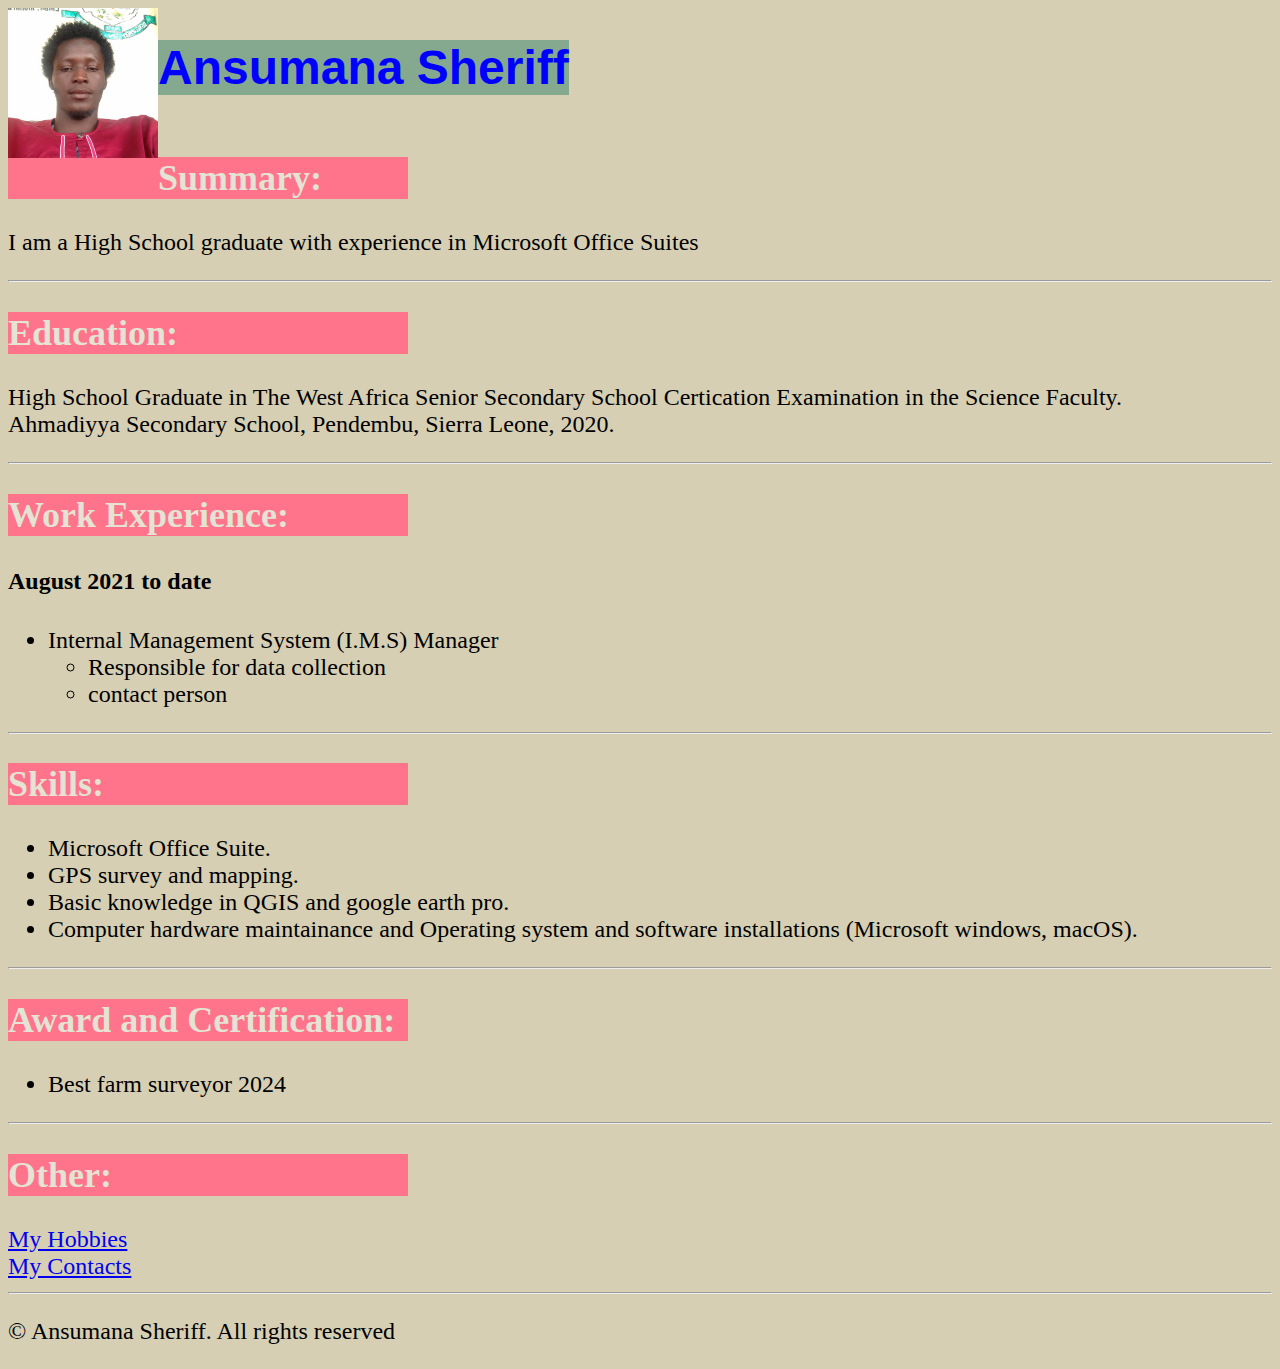
<file: My Resume/index.html>
<!DOCTYPE html>
<html lang="en">

<head>
  <meta charset="UTF-8">
  <title>My Resume</title>
  <link rel="stylesheet" href="./style.css" />
</head>

<body>
    <h1>Ansumana Sheriff</h1>
    <img src="./assets/image/my pic.jpg" height="150" alt="My profile picture">
    <h2>Summary:</h2>
    <p>I am a High School graduate with experience in Microsoft Office Suites</p>
    <hr>
    <h2>Education:</h2>
    <p>High School Graduate in The West Africa Senior Secondary School Certication Examination in the Science Faculty.
    <br>Ahmadiyya Secondary School, Pendembu, Sierra Leone, 2020.<br>
    </p>
    <hr>
    <h2>Work Experience:</h2>
    <h4>August 2021 to date</h4>
    <ul>
        <li>Internal Management System (I.M.S) Manager
            <ul>
                <li>Responsible for data collection</li>
                <li>contact person</li>
            </ul>
        </li>
    </ul>
    <hr>
    <h2>Skills:</h2>
    <ul>
        <li>Microsoft Office Suite.</li>
        <li>GPS survey and mapping.</li>
        <li>Basic knowledge in QGIS and google earth pro.</li>
        <li>Computer hardware maintainance and Operating system and software installations (Microsoft windows, macOS).</li>
    </ul>
    <hr>
    <h2>Award and Certification:</h2>
    <ul>
        <li>Best farm surveyor 2024</li>
    </ul>
    <hr>
    <h2>Other:</h2>
    <a href="./public/my-hobbies.html">My Hobbies</a><br>
    <a href="./public/contact.html">My Contacts</a><br>
    <hr>
    <p>
        © Ansumana Sheriff. All rights reserved
    </p>

</body>

</html>
</file>
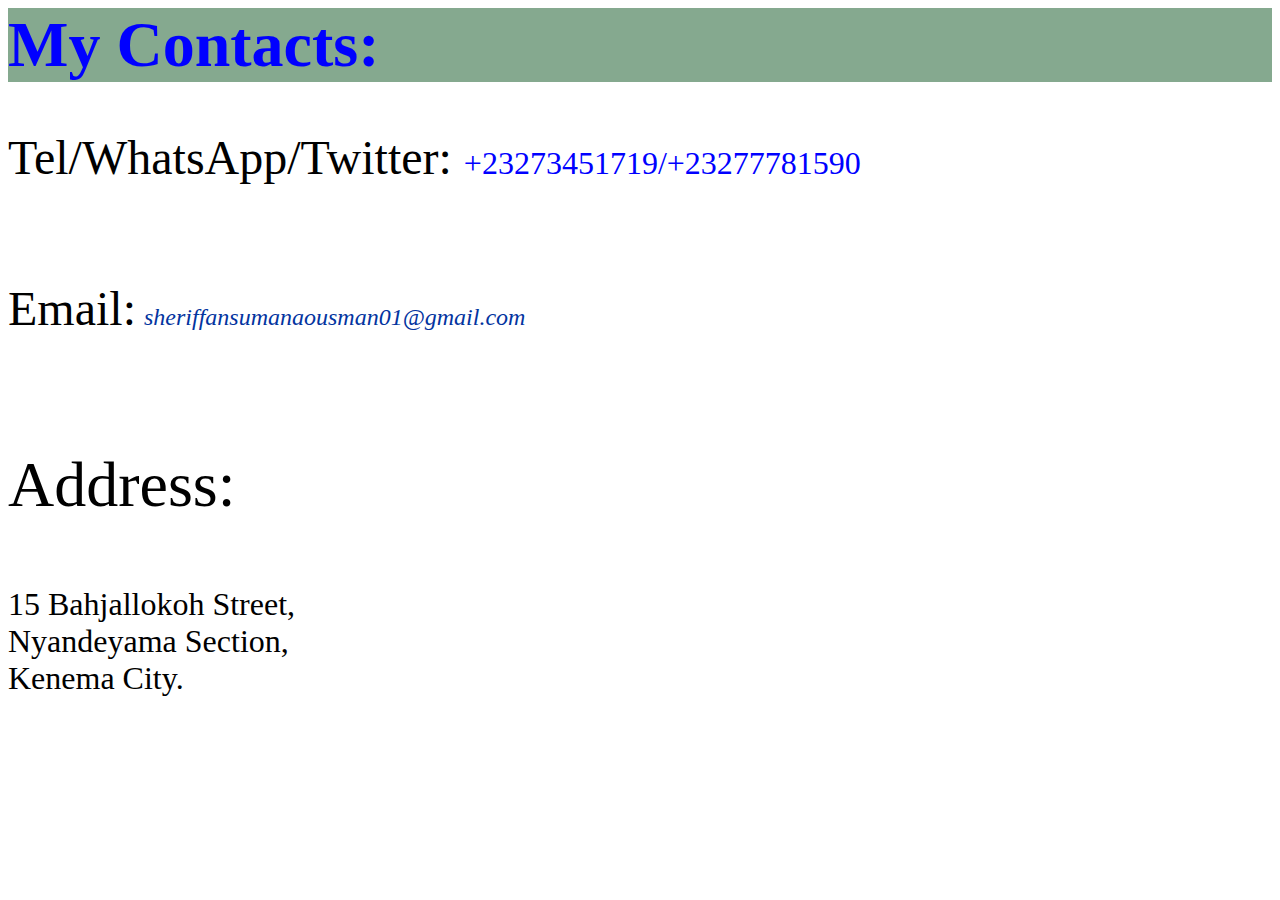
<file: public/contact.html>
<head>
  <link rel="stylesheet" href="./style1.css" />
</head>

 <body>
  <dev class="con">
   <h1>My Contacts:</h1>
    <p>Tel/WhatsApp/Twitter: <span class="contact">+23273451719/+23277781590</span></p>
  </dev>
  <p>Email:</p>
  <p>sheriffansumanaousman01@gmail.com</p>
<p>Address:
<p>15 Bahjallokoh Street,<br />
  Nyandeyama Section,<br />
  Kenema City.<br />
</p>
</body>
</file>
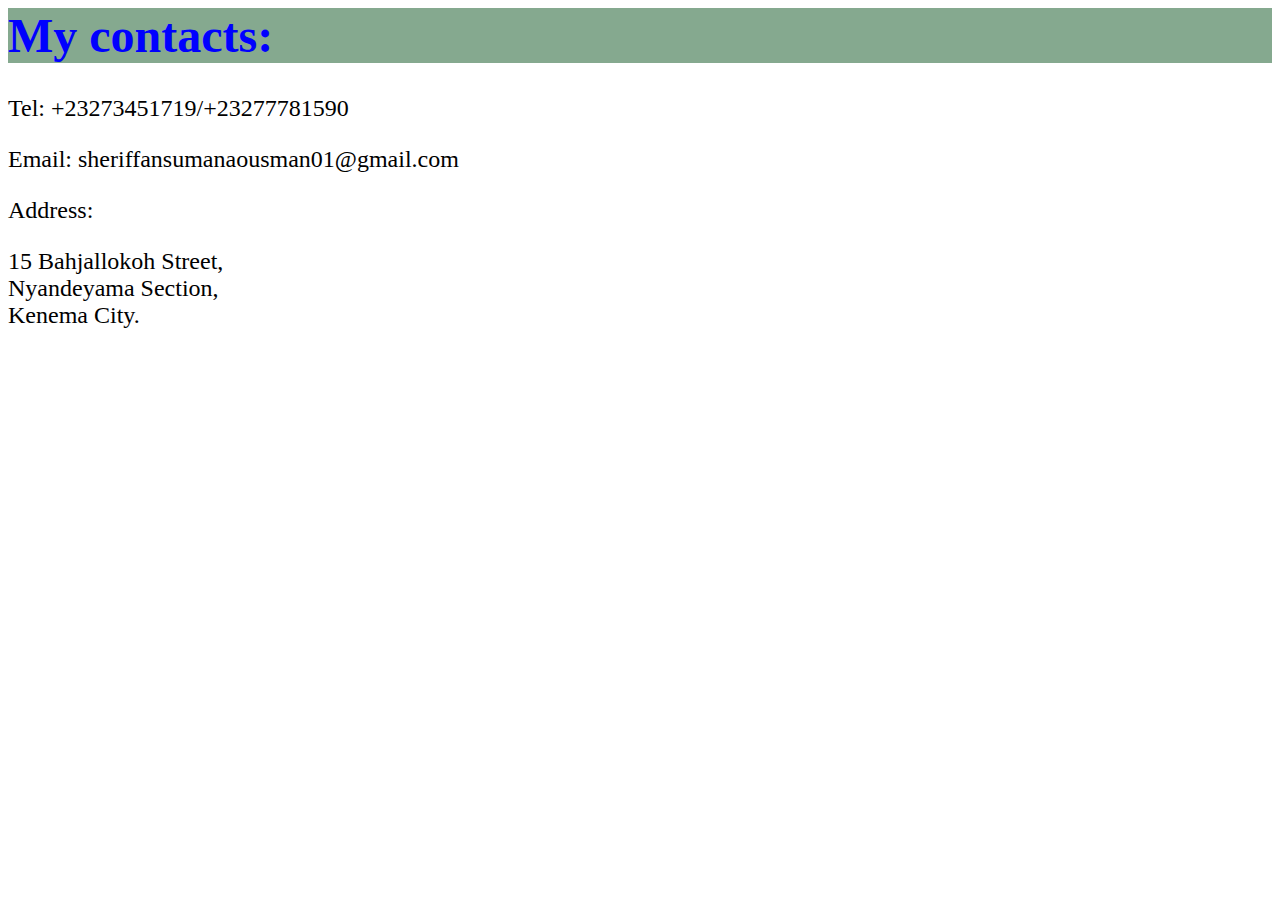
<file: My Resume/public/contact.html>
<head>
  <link rel="stylesheet" href="./style1.css" />
</head>

<body>
<h1>My contacts:</h1>
<p>Tel: +23273451719/+23277781590</p>
<p>Email: sheriffansumanaousman01@gmail.com</p>
<p>Address:</p>
<p>
  15 Bahjallokoh Street,<br />
  Nyandeyama Section,<br />
  Kenema City.<br />
</p>
</body>
</file>
<file: My Resume/style.css>
h1 {
    color: blue;
    background-color: #85A98F;
    font-family: Verdana, Geneva, Tahoma, sans-serif;
    display: inline-block;
}   
h2 {
    color:#E5E3D4;
    background-color: #FF748B;
    width: 400px;
}
* {
    text-align: justify;
}
ol {
    list-style-position: inside;
}
body {
    font-size: x-large;
}
html {
    background-color: #D6CFB4;
}
html {
    background-image: #72BAA9;
}
img {
    float: left;
}
</file>
<file: public/style1.css>
h1 {
    color: blue;
    background-color: #85A98F;
}
body {
    font-size: 2rem;
}
body > p:nth-child(2) {
    display: inline-block;
    
}
body > p:nth-child(3) {
    display: inline;
    color: rgb(3, 52, 160);
    font-style: italic;
    font-size: 1.5rem;
}
body > p:nth-child(2) {
    font-size: 3rem;
}
body > p:nth-child(4) {
    font-size: 4rem;
    display: block;
}
body > dev > p:nth-child(2) {
    font-size: 3rem;
}
.contact {
    color: blue;
    font-size: 2rem;
}
</file>
<file: My Resume/public/style1.css>
h1 {
    color: blue;
    background-color: #85A98F;
}
body {
    font-size: x-large;
}
</file>
